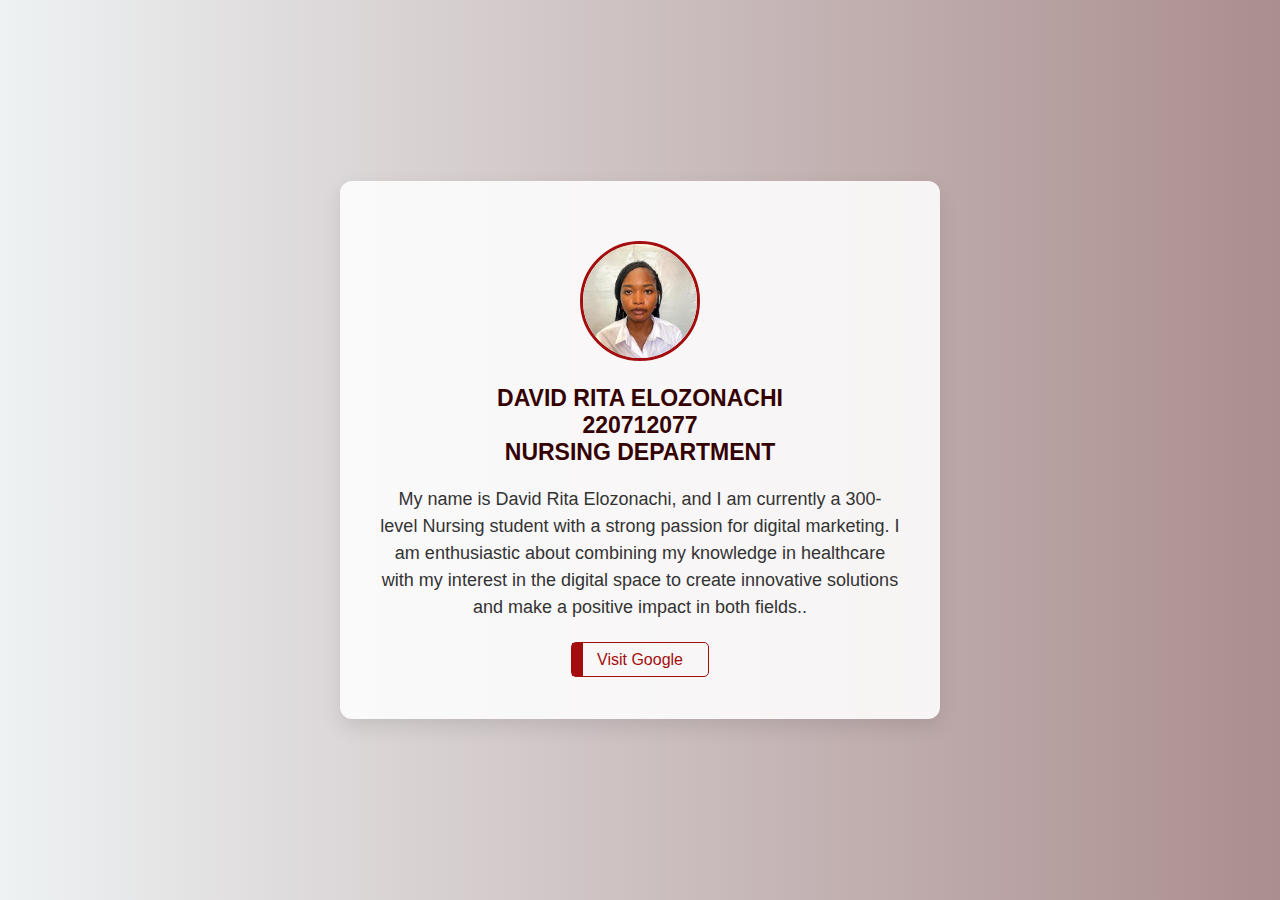
<file: index.html>
<!DOCTYPE html>
<html lang="en">
<head>
  <meta charset="UTF-8" />
  <meta name="viewport" content="width=device-width, initial-scale=1.0" />
  <link rel="stylesheet" href="style.css">
  <title>ADIRE</title>
</head>
<body>
  <div class="container">
    <img src="./rita.jpg" alt="Profile Photo" class="profile-img" width="100px"/>

    <h1>DAVID RITA ELOZONACHI <br />  220712077 <br /> NURSING DEPARTMENT <br /></h1>
    <p>My name is David Rita Elozonachi, and I am currently a 300-level Nursing student with a strong passion for digital marketing. I am enthusiastic about combining my knowledge in healthcare with my interest in the digital space to create innovative solutions and make a positive impact in both fields..</p>
    <a href="https://www.google.com" target="_blank">Visit Google</a>
  </div>
</body>
</html>
</file>
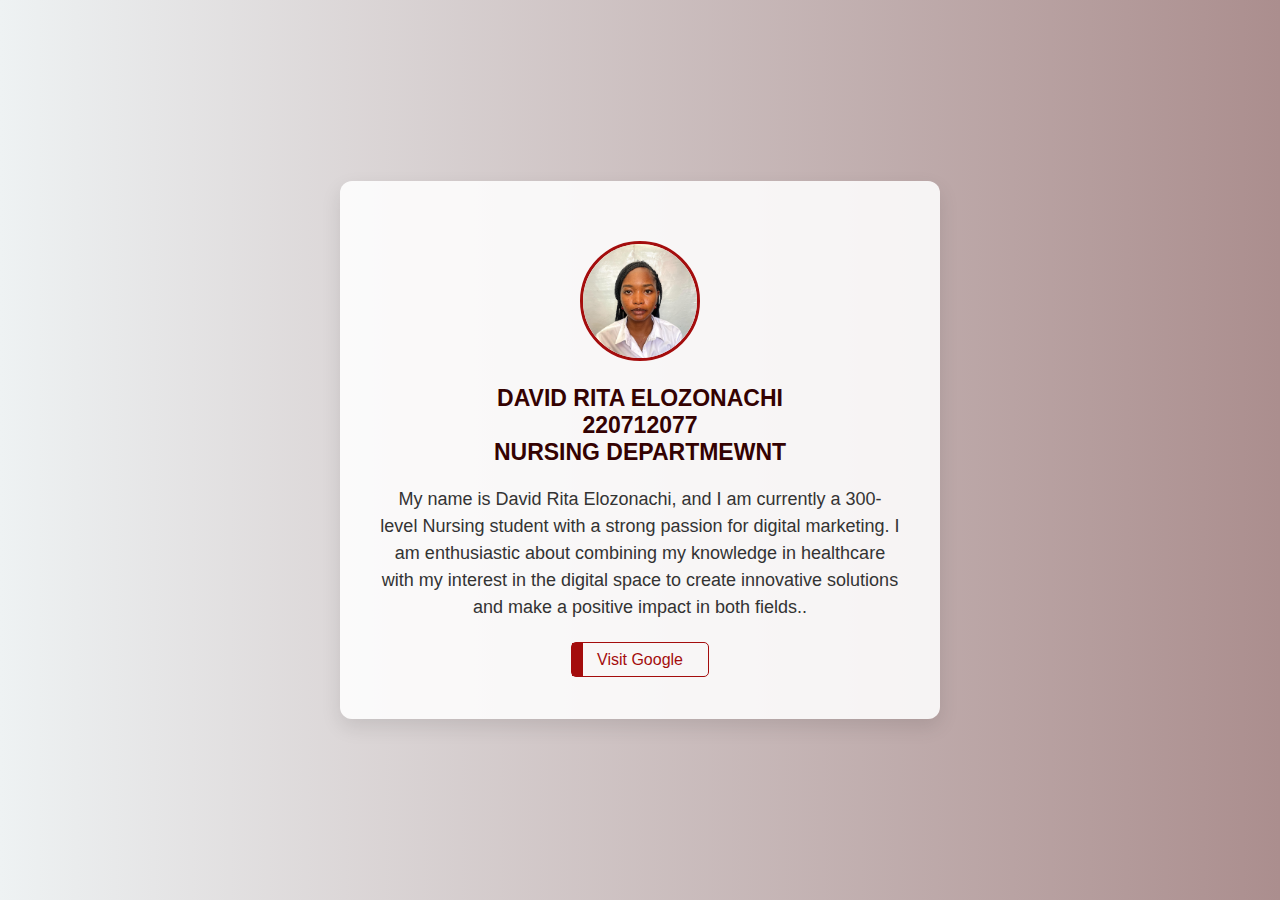
<file: project.html>
<!DOCTYPE html>
<html lang="en">
<head>
  <meta charset="UTF-8" />
  <meta name="viewport" content="width=device-width, initial-scale=1.0" />
  <link rel="stylesheet" href="style.css">
  <title>ADIRE</title>
</head>
<body>
  <div class="container">
    <img src="./rita.jpg" alt="Profile Photo" class="profile-img" width="100px"/>

    <h1>DAVID RITA ELOZONACHI <br />  220712077 <br /> NURSING DEPARTMEWNT <br /></h1>
    <p>My name is David Rita Elozonachi, and I am currently a 300-level Nursing student with a strong passion for digital marketing. I am enthusiastic about combining my knowledge in healthcare with my interest in the digital space to create innovative solutions and make a positive impact in both fields..</p>
    <a href="https://www.google.com" target="_blank">Visit Google</a>
  </div>
</body>
</html>
</file>
<file: style.css>
* {
    margin: 0;
    padding: 0;
    box-sizing: border-box;
  }

  body {
    font-family: 'Segoe UI', Tahoma, Geneva, Verdana, sans-serif;
    background: linear-gradient(to right, #eef2f3, #ab8e8e);
    color: #333;
    display: flex;
    justify-content: center;
    align-items: center;
    min-height: 100vh;
    padding: 20px;
  }

  .container {
    background-color: #ffffffdd;
    padding: 40px;
    padding-bottom: 50px;
    border-radius: 12px;
    box-shadow: 0 8px 20px rgba(0, 0, 0, 0.1);
    max-width: 600px;
    width: 100%;
    text-align: center;
  }

  .profile-img {
    width: 120px;
    height: 120px;
    border-radius: 50%;
    object-fit: cover;
    margin-top: 20px;
    margin-bottom: 20px;
    border: 3px solid #a40d0d;
  }

  h1 {
    color: #340202;
    font-size: 23px;
    margin-bottom: 10px;
  }

  p {
    font-size: 18px;
    margin-top: 20px;
    margin-bottom: 30px;
    line-height: 1.5;
  }

  a {
    color: #a40d0d;
    padding: 8px 25px;
    border-radius: 5px;
    text-decoration: none;
    transition: background 0.3s ease;
    position: relative;
    z-index: 1;
    border: 1px solid #a40d0d;
    transition: all 1.2s ease-in-out;
  }

  a::before {
    content: '';
    top: 0;
    left: 0;
    width: 8%;
    height: 100%;
    background-color: #a40d0d;
    position: absolute;
    z-index: -1;
    transition: all 1s ease-in-out;
  }

  a:hover::before {
      width: 100%;
      z-index: -1;
  }

  a:hover {
    color: #fff;
    z-index: 1;
  }

  @media (max-width: 600px) {
    .container {
      padding: 20px;
    }

    h1 {
      font-size: 20px;
    }

    p {
      font-size: 14px;
    }

    .profile-img {
      width: 100px;
      height: 100px;
    }

    .container {
    padding-bottom: 40px;
  }

  a {
    font-size: 12px;
  }
  }
</file>
